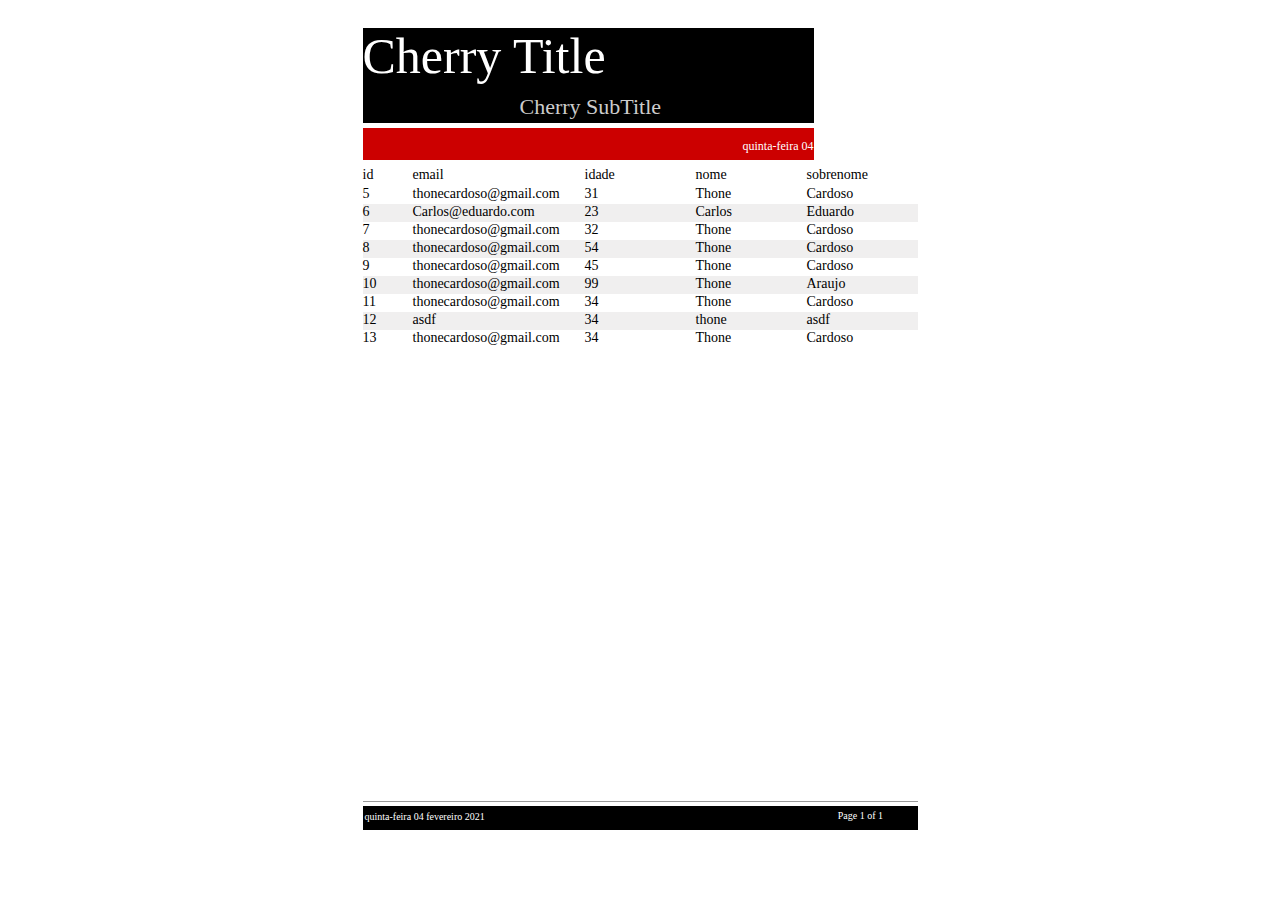
<file: C:\Users\basan\Desktop\Report\employees.html>
<!DOCTYPE html PUBLIC "-//W3C//DTD XHTML 1.0 Transitional//EN" "http://www.w3.org/TR/xhtml1/DTD/xhtml1-transitional.dtd">
<html>
<head>
  <title></title>
  <meta http-equiv="Content-Type" content="text/html; charset=UTF-8"/>
  <style type="text/css">
    a {text-decoration: none}
  </style>
</head>
<body text="#000000" link="#000000" alink="#000000" vlink="#000000">
<table width="100%" cellpadding="0" cellspacing="0" border="0">
<tr><td width="50%">&nbsp;</td><td align="center">

<a name="JR_PAGE_ANCHOR_0_1"></a>
<table class="jrPage" cellpadding="0" cellspacing="0" border="0" style="empty-cells: show; width: 595px; border-collapse: collapse; background-color: white;">
<tr valign="top" style="height:0">
<td style="width:20px"></td>
<td style="width:2px"></td>
<td style="width:48px"></td>
<td style="width:107px"></td>
<td style="width:42px"></td>
<td style="width:23px"></td>
<td style="width:85px"></td>
<td style="width:26px"></td>
<td style="width:37px"></td>
<td style="width:36px"></td>
<td style="width:27px"></td>
<td style="width:11px"></td>
<td style="width:7px"></td>
<td style="width:5px"></td>
<td style="width:57px"></td>
<td style="width:40px"></td>
<td style="width:2px"></td>
<td style="width:20px"></td>
</tr>
<tr valign="top" style="height:20px">
<td colspan="18">
</td>
</tr>
<tr valign="top" style="height:66px">
<td>
</td>
<td colspan="8" style="background-color: #000000; text-indent: 0px; text-align: left;">
<span style="font-family: Times New Roman; color: #FFFFFF; font-size: 50px; line-height: 1.1499023;">Cherry Title</span></td>
<td style="background-color: #000000; ">
</td>
<td style="background-color: #000000; ">
</td>
<td style="background-color: #000000; ">
</td>
<td style="background-color: #000000; ">
</td>
<td>
</td>
<td colspan="3" rowspan="5">
</td>
<td>
</td>
</tr>
<tr valign="top" style="height:29px">
<td>
</td>
<td style="background-color: #000000; ">
</td>
<td style="background-color: #000000; ">
</td>
<td style="background-color: #000000; ">
</td>
<td colspan="6" style="background-color: #000000; text-indent: 0px; text-align: left;">
<span style="font-family: Times New Roman; color: #CCCCCC; font-size: 22px; line-height: 1.1499023;">Cherry SubTitle</span></td>
<td style="background-color: #000000; ">
</td>
<td style="background-color: #000000; ">
</td>
<td style="background-color: #000000; ">
</td>
<td>
</td>
<td>
</td>
</tr>
<tr valign="top" style="height:5px">
<td colspan="14">
</td>
<td>
</td>
</tr>
<tr valign="top" style="height:12px">
<td>
</td>
<td style="background-color: #CC0000; ">
</td>
<td style="background-color: #CC0000; ">
</td>
<td style="background-color: #CC0000; ">
</td>
<td style="background-color: #CC0000; ">
</td>
<td style="background-color: #CC0000; ">
</td>
<td style="background-color: #CC0000; ">
</td>
<td style="background-color: #CC0000; ">
</td>
<td style="background-color: #CC0000; ">
</td>
<td style="background-color: #CC0000; ">
</td>
<td style="background-color: #CC0000; ">
</td>
<td style="background-color: #CC0000; ">
</td>
<td style="background-color: #CC0000; ">
</td>
<td>
</td>
<td>
</td>
</tr>
<tr valign="top" style="height:20px">
<td>
</td>
<td style="background-color: #CC0000; ">
</td>
<td style="background-color: #CC0000; ">
</td>
<td style="background-color: #CC0000; ">
</td>
<td style="background-color: #CC0000; ">
</td>
<td style="background-color: #CC0000; ">
</td>
<td style="background-color: #CC0000; ">
</td>
<td colspan="6" style="background-color: #CC0000; text-indent: 0px; text-align: right;">
<span style="font-family: SansSerif; color: #FFFFFF; font-size: 12px; line-height: 1.1640625;">quinta-feira 04 </span></td>
<td>
</td>
<td>
</td>
</tr>
<tr valign="top" style="height:7px">
<td colspan="18">
</td>
</tr>
<tr valign="top" style="height:18px">
<td>
</td>
<td colspan="2" style="text-indent: 0px; text-align: left;">
<span style="font-family: Times New Roman; color: #000000; font-size: 14px; line-height: 1.1499023;">id</span></td>
<td colspan="3" style="text-indent: 0px; text-align: left;">
<span style="font-family: Times New Roman; color: #000000; font-size: 14px; line-height: 1.1499023;">email</span></td>
<td colspan="2" style="text-indent: 0px; text-align: left;">
<span style="font-family: Times New Roman; color: #000000; font-size: 14px; line-height: 1.1499023;">idade</span></td>
<td colspan="4" style="text-indent: 0px; text-align: left;">
<span style="font-family: Times New Roman; color: #000000; font-size: 14px; line-height: 1.1499023;">nome</span></td>
<td colspan="5" style="text-indent: 0px; text-align: left;">
<span style="font-family: Times New Roman; color: #000000; font-size: 14px; line-height: 1.1499023;">sobrenome</span></td>
<td>
</td>
</tr>
<tr valign="top" style="height:1px">
<td colspan="18">
</td>
</tr>
<tr valign="top" style="height:18px">
<td>
</td>
<td colspan="2" style="text-indent: 0px; text-align: left;">
<span style="font-family: Times New Roman; color: #000000; font-size: 14px; line-height: 1.1499023;">5</span></td>
<td colspan="3" style="text-indent: 0px; text-align: left;">
<span style="font-family: Times New Roman; color: #000000; font-size: 14px; line-height: 1.1499023;">thonecardoso@gmail.com</span></td>
<td colspan="2" style="text-indent: 0px; text-align: left;">
<span style="font-family: Times New Roman; color: #000000; font-size: 14px; line-height: 1.1499023;">31</span></td>
<td colspan="4" style="text-indent: 0px; text-align: left;">
<span style="font-family: Times New Roman; color: #000000; font-size: 14px; line-height: 1.1499023;">Thone</span></td>
<td colspan="5" style="text-indent: 0px; text-align: left;">
<span style="font-family: Times New Roman; color: #000000; font-size: 14px; line-height: 1.1499023;">Cardoso</span></td>
<td>
</td>
</tr>
<tr valign="top" style="height:18px">
<td>
</td>
<td colspan="2" style="background-color: #F0EFEF; text-indent: 0px; text-align: left;">
<span style="font-family: Times New Roman; color: #000000; font-size: 14px; line-height: 1.1499023;">6</span></td>
<td colspan="3" style="background-color: #F0EFEF; text-indent: 0px; text-align: left;">
<span style="font-family: Times New Roman; color: #000000; font-size: 14px; line-height: 1.1499023;">Carlos@eduardo.com</span></td>
<td colspan="2" style="background-color: #F0EFEF; text-indent: 0px; text-align: left;">
<span style="font-family: Times New Roman; color: #000000; font-size: 14px; line-height: 1.1499023;">23</span></td>
<td colspan="4" style="background-color: #F0EFEF; text-indent: 0px; text-align: left;">
<span style="font-family: Times New Roman; color: #000000; font-size: 14px; line-height: 1.1499023;">Carlos</span></td>
<td colspan="5" style="background-color: #F0EFEF; text-indent: 0px; text-align: left;">
<span style="font-family: Times New Roman; color: #000000; font-size: 14px; line-height: 1.1499023;">Eduardo</span></td>
<td>
</td>
</tr>
<tr valign="top" style="height:18px">
<td>
</td>
<td colspan="2" style="text-indent: 0px; text-align: left;">
<span style="font-family: Times New Roman; color: #000000; font-size: 14px; line-height: 1.1499023;">7</span></td>
<td colspan="3" style="text-indent: 0px; text-align: left;">
<span style="font-family: Times New Roman; color: #000000; font-size: 14px; line-height: 1.1499023;">thonecardoso@gmail.com</span></td>
<td colspan="2" style="text-indent: 0px; text-align: left;">
<span style="font-family: Times New Roman; color: #000000; font-size: 14px; line-height: 1.1499023;">32</span></td>
<td colspan="4" style="text-indent: 0px; text-align: left;">
<span style="font-family: Times New Roman; color: #000000; font-size: 14px; line-height: 1.1499023;">Thone</span></td>
<td colspan="5" style="text-indent: 0px; text-align: left;">
<span style="font-family: Times New Roman; color: #000000; font-size: 14px; line-height: 1.1499023;">Cardoso</span></td>
<td>
</td>
</tr>
<tr valign="top" style="height:18px">
<td>
</td>
<td colspan="2" style="background-color: #F0EFEF; text-indent: 0px; text-align: left;">
<span style="font-family: Times New Roman; color: #000000; font-size: 14px; line-height: 1.1499023;">8</span></td>
<td colspan="3" style="background-color: #F0EFEF; text-indent: 0px; text-align: left;">
<span style="font-family: Times New Roman; color: #000000; font-size: 14px; line-height: 1.1499023;">thonecardoso@gmail.com</span></td>
<td colspan="2" style="background-color: #F0EFEF; text-indent: 0px; text-align: left;">
<span style="font-family: Times New Roman; color: #000000; font-size: 14px; line-height: 1.1499023;">54</span></td>
<td colspan="4" style="background-color: #F0EFEF; text-indent: 0px; text-align: left;">
<span style="font-family: Times New Roman; color: #000000; font-size: 14px; line-height: 1.1499023;">Thone</span></td>
<td colspan="5" style="background-color: #F0EFEF; text-indent: 0px; text-align: left;">
<span style="font-family: Times New Roman; color: #000000; font-size: 14px; line-height: 1.1499023;">Cardoso</span></td>
<td>
</td>
</tr>
<tr valign="top" style="height:18px">
<td>
</td>
<td colspan="2" style="text-indent: 0px; text-align: left;">
<span style="font-family: Times New Roman; color: #000000; font-size: 14px; line-height: 1.1499023;">9</span></td>
<td colspan="3" style="text-indent: 0px; text-align: left;">
<span style="font-family: Times New Roman; color: #000000; font-size: 14px; line-height: 1.1499023;">thonecardoso@gmail.com</span></td>
<td colspan="2" style="text-indent: 0px; text-align: left;">
<span style="font-family: Times New Roman; color: #000000; font-size: 14px; line-height: 1.1499023;">45</span></td>
<td colspan="4" style="text-indent: 0px; text-align: left;">
<span style="font-family: Times New Roman; color: #000000; font-size: 14px; line-height: 1.1499023;">Thone</span></td>
<td colspan="5" style="text-indent: 0px; text-align: left;">
<span style="font-family: Times New Roman; color: #000000; font-size: 14px; line-height: 1.1499023;">Cardoso</span></td>
<td>
</td>
</tr>
<tr valign="top" style="height:18px">
<td>
</td>
<td colspan="2" style="background-color: #F0EFEF; text-indent: 0px; text-align: left;">
<span style="font-family: Times New Roman; color: #000000; font-size: 14px; line-height: 1.1499023;">10</span></td>
<td colspan="3" style="background-color: #F0EFEF; text-indent: 0px; text-align: left;">
<span style="font-family: Times New Roman; color: #000000; font-size: 14px; line-height: 1.1499023;">thonecardoso@gmail.com</span></td>
<td colspan="2" style="background-color: #F0EFEF; text-indent: 0px; text-align: left;">
<span style="font-family: Times New Roman; color: #000000; font-size: 14px; line-height: 1.1499023;">99</span></td>
<td colspan="4" style="background-color: #F0EFEF; text-indent: 0px; text-align: left;">
<span style="font-family: Times New Roman; color: #000000; font-size: 14px; line-height: 1.1499023;">Thone</span></td>
<td colspan="5" style="background-color: #F0EFEF; text-indent: 0px; text-align: left;">
<span style="font-family: Times New Roman; color: #000000; font-size: 14px; line-height: 1.1499023;">Araujo</span></td>
<td>
</td>
</tr>
<tr valign="top" style="height:18px">
<td>
</td>
<td colspan="2" style="text-indent: 0px; text-align: left;">
<span style="font-family: Times New Roman; color: #000000; font-size: 14px; line-height: 1.1499023;">11</span></td>
<td colspan="3" style="text-indent: 0px; text-align: left;">
<span style="font-family: Times New Roman; color: #000000; font-size: 14px; line-height: 1.1499023;">thonecardoso@gmail.com</span></td>
<td colspan="2" style="text-indent: 0px; text-align: left;">
<span style="font-family: Times New Roman; color: #000000; font-size: 14px; line-height: 1.1499023;">34</span></td>
<td colspan="4" style="text-indent: 0px; text-align: left;">
<span style="font-family: Times New Roman; color: #000000; font-size: 14px; line-height: 1.1499023;">Thone</span></td>
<td colspan="5" style="text-indent: 0px; text-align: left;">
<span style="font-family: Times New Roman; color: #000000; font-size: 14px; line-height: 1.1499023;">Cardoso</span></td>
<td>
</td>
</tr>
<tr valign="top" style="height:18px">
<td>
</td>
<td colspan="2" style="background-color: #F0EFEF; text-indent: 0px; text-align: left;">
<span style="font-family: Times New Roman; color: #000000; font-size: 14px; line-height: 1.1499023;">12</span></td>
<td colspan="3" style="background-color: #F0EFEF; text-indent: 0px; text-align: left;">
<span style="font-family: Times New Roman; color: #000000; font-size: 14px; line-height: 1.1499023;">asdf</span></td>
<td colspan="2" style="background-color: #F0EFEF; text-indent: 0px; text-align: left;">
<span style="font-family: Times New Roman; color: #000000; font-size: 14px; line-height: 1.1499023;">34</span></td>
<td colspan="4" style="background-color: #F0EFEF; text-indent: 0px; text-align: left;">
<span style="font-family: Times New Roman; color: #000000; font-size: 14px; line-height: 1.1499023;">thone</span></td>
<td colspan="5" style="background-color: #F0EFEF; text-indent: 0px; text-align: left;">
<span style="font-family: Times New Roman; color: #000000; font-size: 14px; line-height: 1.1499023;">asdf</span></td>
<td>
</td>
</tr>
<tr valign="top" style="height:18px">
<td>
</td>
<td colspan="2" style="text-indent: 0px; text-align: left;">
<span style="font-family: Times New Roman; color: #000000; font-size: 14px; line-height: 1.1499023;">13</span></td>
<td colspan="3" style="text-indent: 0px; text-align: left;">
<span style="font-family: Times New Roman; color: #000000; font-size: 14px; line-height: 1.1499023;">thonecardoso@gmail.com</span></td>
<td colspan="2" style="text-indent: 0px; text-align: left;">
<span style="font-family: Times New Roman; color: #000000; font-size: 14px; line-height: 1.1499023;">34</span></td>
<td colspan="4" style="text-indent: 0px; text-align: left;">
<span style="font-family: Times New Roman; color: #000000; font-size: 14px; line-height: 1.1499023;">Thone</span></td>
<td colspan="5" style="text-indent: 0px; text-align: left;">
<span style="font-family: Times New Roman; color: #000000; font-size: 14px; line-height: 1.1499023;">Cardoso</span></td>
<td>
</td>
</tr>
<tr valign="top" style="height:453px">
<td colspan="18">
</td>
</tr>
<tr valign="top" style="height:1px">
<td>
</td>
<td colspan="16" style="border-top: 1px solid #999999; ">
</td>
<td>
</td>
</tr>
<tr valign="top" style="height:4px">
<td colspan="18">
</td>
</tr>
<tr valign="top" style="height:1px">
<td>
</td>
<td style="background-color: #000000; ">
</td>
<td style="background-color: #000000; ">
</td>
<td style="background-color: #000000; ">
</td>
<td style="background-color: #000000; ">
</td>
<td style="background-color: #000000; ">
</td>
<td style="background-color: #000000; ">
</td>
<td style="background-color: #000000; ">
</td>
<td style="background-color: #000000; ">
</td>
<td style="background-color: #000000; ">
</td>
<td style="background-color: #000000; ">
</td>
<td colspan="4" rowspan="2" style="background-color: #000000; text-indent: 0px;  vertical-align: middle;text-align: right;">
<span style="font-family: Times New Roman; color: #FFFFFF; font-size: 10px; line-height: 1.1499023;">Page 1 of</span></td>
<td rowspan="2" style="background-color: #000000; text-indent: 0px;  vertical-align: middle;text-align: left;">
<span style="font-family: Times New Roman; color: #FFFFFF; font-size: 10px; line-height: 1.1499023;">&nbsp;1</span></td>
<td style="background-color: #000000; ">
</td>
<td>
</td>
</tr>
<tr valign="top" style="height:19px">
<td>
</td>
<td style="background-color: #000000; ">
</td>
<td colspan="3" rowspan="2" style="background-color: #000000; text-indent: 0px;  vertical-align: middle;text-align: left;">
<span style="font-family: Times New Roman; color: #FFFFFF; font-size: 10px; line-height: 1.1499023;">quinta-feira 04 fevereiro 2021</span></td>
<td style="background-color: #000000; ">
</td>
<td style="background-color: #000000; ">
</td>
<td style="background-color: #000000; ">
</td>
<td style="background-color: #000000; ">
</td>
<td style="background-color: #000000; ">
</td>
<td style="background-color: #000000; ">
</td>
<td style="background-color: #000000; ">
</td>
<td>
</td>
</tr>
<tr valign="top" style="height:1px">
<td>
</td>
<td style="background-color: #000000; ">
</td>
<td style="background-color: #000000; ">
</td>
<td style="background-color: #000000; ">
</td>
<td style="background-color: #000000; ">
</td>
<td style="background-color: #000000; ">
</td>
<td style="background-color: #000000; ">
</td>
<td style="background-color: #000000; ">
</td>
<td style="background-color: #000000; ">
</td>
<td style="background-color: #000000; ">
</td>
<td style="background-color: #000000; ">
</td>
<td style="background-color: #000000; ">
</td>
<td style="background-color: #000000; ">
</td>
<td style="background-color: #000000; ">
</td>
<td>
</td>
</tr>
<tr valign="top" style="height:3px">
<td>
</td>
<td style="background-color: #000000; ">
</td>
<td style="background-color: #000000; ">
</td>
<td style="background-color: #000000; ">
</td>
<td style="background-color: #000000; ">
</td>
<td style="background-color: #000000; ">
</td>
<td style="background-color: #000000; ">
</td>
<td style="background-color: #000000; ">
</td>
<td style="background-color: #000000; ">
</td>
<td style="background-color: #000000; ">
</td>
<td style="background-color: #000000; ">
</td>
<td style="background-color: #000000; ">
</td>
<td style="background-color: #000000; ">
</td>
<td style="background-color: #000000; ">
</td>
<td style="background-color: #000000; ">
</td>
<td style="background-color: #000000; ">
</td>
<td style="background-color: #000000; ">
</td>
<td>
</td>
</tr>
<tr valign="top" style="height:20px">
<td colspan="18">
</td>
</tr>
</table>

</td><td width="50%">&nbsp;</td></tr>
</table>
</body>
</html>
</file>
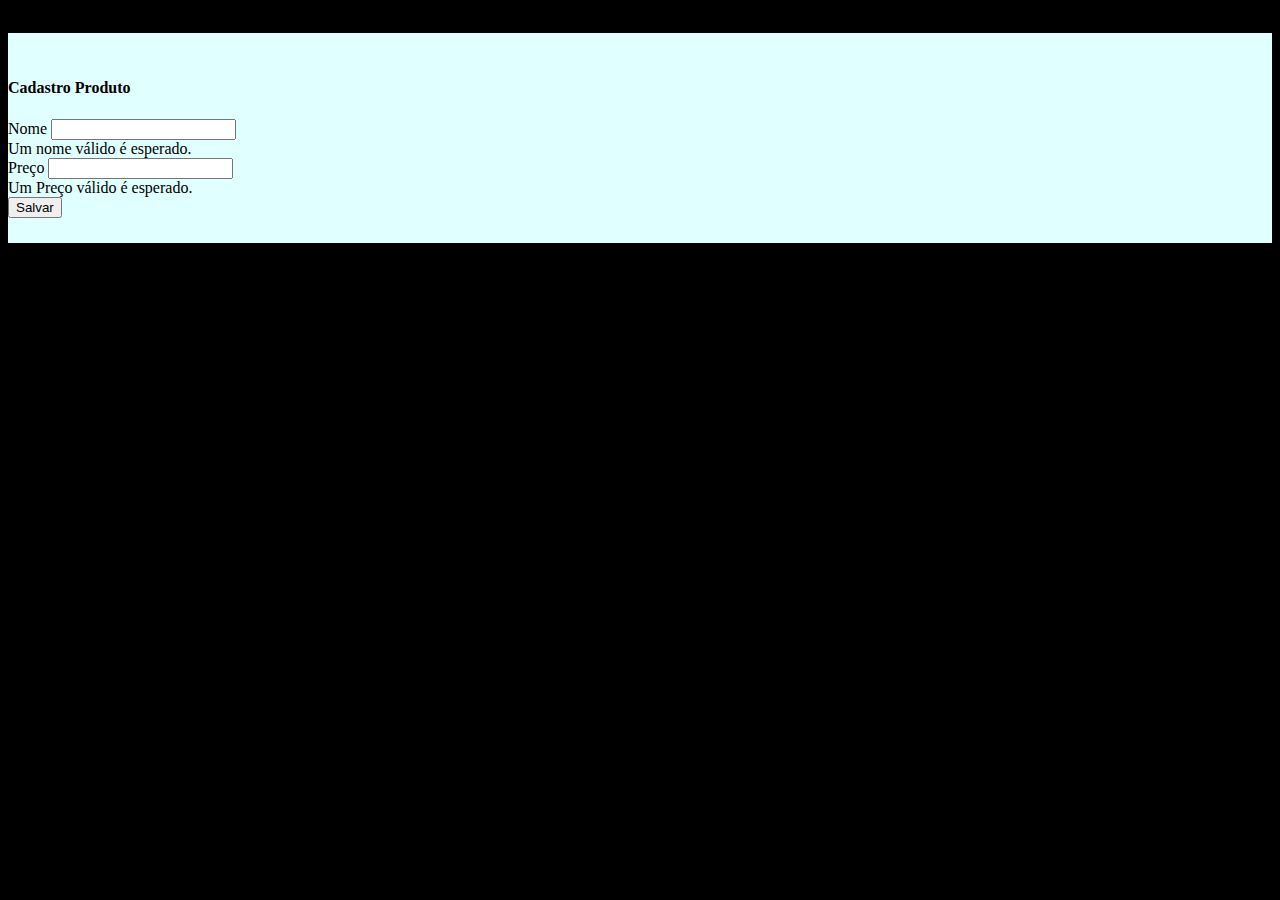
<file: src/main/resources/templates/cadastro/cadastrarproduto.html>
<!DOCTYPE html>
<html lang="pt-br" xmlns="http://www.w3.org/1999/xhtml" xmlns:th="http://www.thymeleaf.org">
<head>
    <meta charset="UTF-8">
    <meta name="viewport" content="width=device-width, initial-scale=1.0">

    <link href="https://cdn.jsdelivr.net/npm/bootstrap@5.0.0-beta1/dist/css/bootstrap.min.css" rel="stylesheet" integrity="sha384-giJF6kkoqNQ00vy+HMDP7azOuL0xtbfIcaT9wjKHr8RbDVddVHyTfAAsrekwKmP1" crossorigin="anonymous">
    <title>Cadastrar Produto</title>
</head>

<body style="background-color: black; padding-top: 25px; padding-bottom: 25px;">
    <div class="container" style="background-color: lightcyan; padding-bottom: 25px; padding-top: 25px;">
        <div class="col-md-8 order-md-1  ">
            <form class="needs-validation was-validated" novalidate="" action="salvarproduto" METHOD="post" th:object="${produtoobj}">
                <h4 class="mb-3">Cadastro Produto</h4>
                <div class="row">
                    <div class="col-md-6 mb-3">
                        <input name="id" type="hidden" th:field="*{id}" readonly="readonly">
                        <label for="firstName">Nome</label>
                        <input name="nome" type="text" class="form-control" id="firstName" placeholder="" value="" required="" th:field="*{nome}">
                        <div class="invalid-feedback">
                            Um nome válido é esperado.
                        </div>
                    </div>
                    <div class="col-md-6 mb-3">
                        <label for="lastName">Preço</label>
                        <input name="sobrenome" type="text" class="form-control" id="lastName" placeholder="" value="" required="" th:field="*{preco}">
                        <div class="invalid-feedback">
                            Um Preço válido é esperado.
                        </div>
                    </div>
                    <button class="btn btn-primary btn-lg btn-block" type="submit">Salvar</button>
                </div>
            </form>
        </div>
    </div>

</body>
</html>
</file>
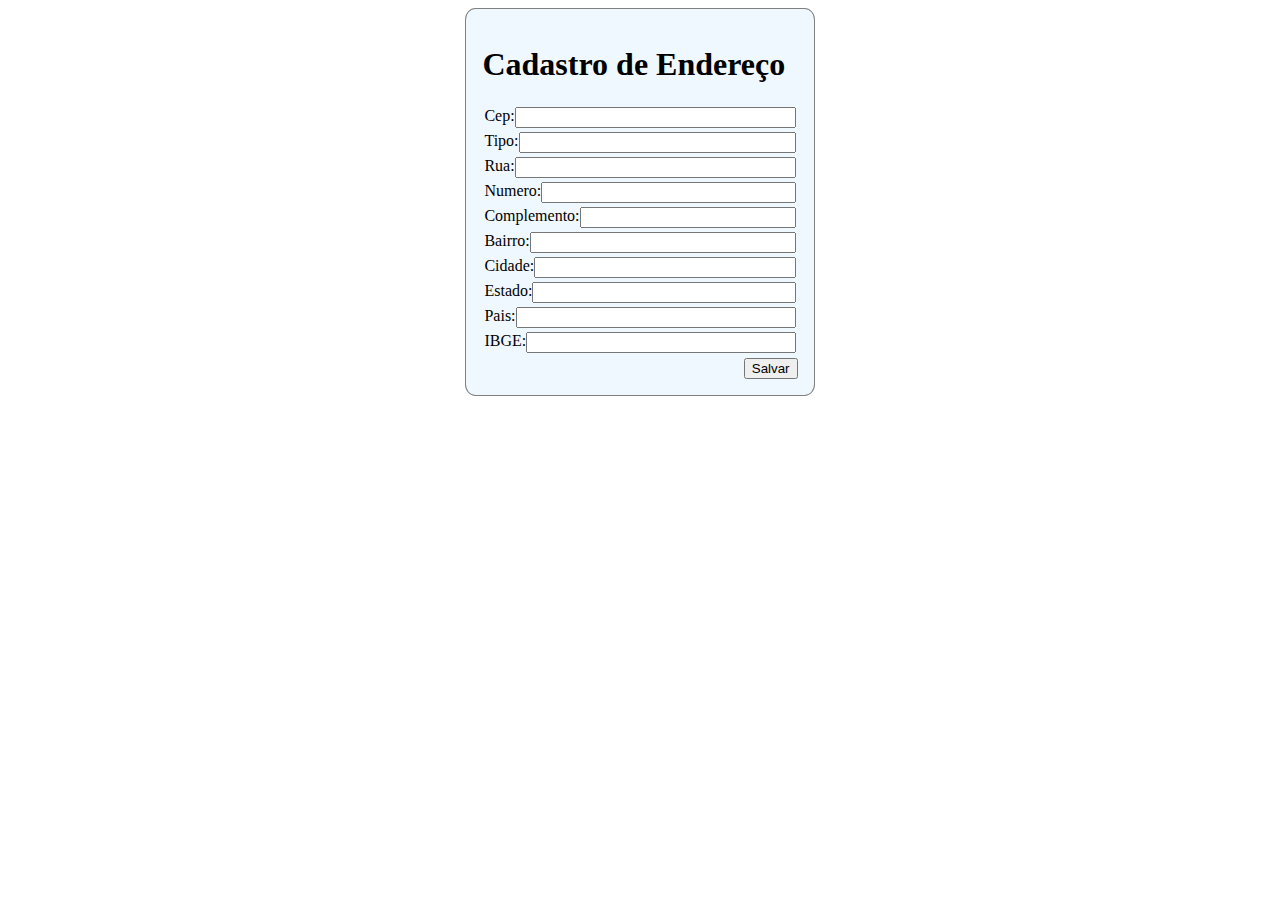
<file: src/main/resources/templates/cadastro/cadastroendereco.html>
<!DOCTYPE html>
<html lang="en" xmlns="http://www.w3.org/1999/xhtml" xmlns:th="http://www.thymeleaf.org">
<head>
    <meta charset="UTF-8">
    <meta name="viewport" content="width=device-width, initial-scale=1">
    <title>Title</title>
    <!-- Adicionando JQuery -->
    <script src="https://code.jquery.com/jquery-3.4.1.min.js"
            integrity="sha256-CSXorXvZcTkaix6Yvo6HppcZGetbYMGWSFlBw8HfCJo="
            crossorigin="anonymous"></script>
    <link href="/resources/vendors/javascripts/cep.js">

    <link href="https://cdn.jsdelivr.net/npm/bootstrap@5.0.0-beta1/dist/css/bootstrap.min.css" rel="stylesheet"
          integrity="sha384-giJF6kkoqNQ00vy+HMDP7azOuL0xtbfIcaT9wjKHr8RbDVddVHyTfAAsrekwKmP1" crossorigin="anonymous">


</head>
<body>
<!-- Adicionando Javascript -->
<script type="text/javascript">

    $(document).ready(function () {

        $('#dataNascimento').datepicker({
            showOthermonths: true,
            format: 'yyyy-mm-dd'
        });


        function limpa_formulário_cep() {
            // Limpa valores do formulário de cep.
            $("#rua").val("");
            $("#bairro").val("");
            $("#cidade").val("");
            $("#uf").val("");
            $("#ibge").val("");
        }

        //Quando o campo cep perde o foco.
        $("#cep").blur(function () {

            //Nova variável "cep" somente com dígitos.
            var cep = $(this).val().replace(/\D/g, '');

            //Verifica se campo cep possui valor informado.
            if (cep != "") {

                //Expressão regular para validar o CEP.
                var validacep = /^[0-9]{8}$/;

                //Valida o formato do CEP.
                if (validacep.test(cep)) {

                    //Preenche os campos com "..." enquanto consulta webservice.
                    $("#rua").val("...");
                    $("#bairro").val("...");
                    $("#cidade").val("...");
                    $("#uf").val("...");
                    $("#ibge").val("...");

                    //Consulta o webservice viacep.com.br/
                    $.getJSON("https://viacep.com.br/ws/" + cep + "/json/?callback=?", function (dados) {

                        if (!("erro" in dados)) {
                            //Atualiza os campos com os valores da consulta.
                            $("#rua").val(dados.logradouro);
                            $("#bairro").val(dados.bairro);
                            $("#cidade").val(dados.localidade);
                            $("#uf").val(dados.uf);
                            $("#ibge").val(dados.ibge);
                        } //end if.
                        else {
                            //CEP pesquisado não foi encontrado.
                            limpa_formulário_cep();
                            alert("CEP não encontrado.");
                        }
                    });
                } //end if.
                else {
                    //cep é inválido.
                    limpa_formulário_cep();
                    alert("Formato de CEP inválido.");
                }
            } //end if.
            else {
                //cep sem valor, limpa formulário.
                limpa_formulário_cep();
            }
        });
    });

</script>

<Style>
    .meuForm {
        display: flex;
        flex-direction: column;
        background-color: aliceblue;
        border-radius: 3%;
        border: 1px solid gray;
        padding: 1rem;

        justify-content: space-between;
    }
    .item{
        display: flex;
        margin: 2px;

        flex-wrap: wrap;

    }

    .item input{
        flex: 1;
        min-width: 13rem;
    }
    button {
        margin-top: 3px;
        max-width: 8rem;
        align-self: flex-end;
    }
    #cadastroEndereco {
        display: flex;
        justify-content: center;
    }
</Style>

<div id="cadastroEndereco">

    <form method="post" th:action="@{/addEnderecoPessoa/{pessoaid}(pessoaid=${Objendereco.pessoa.id})}"
          th:object="${Objendereco}" class="meuForm">
        <h1>Cadastro de Endereço</h1>

        <input name="id" th:text="*{id}" type="hidden">
        <div class="item">
            <label for="cep">Cep:</label>
            <input class="form-control form-control-sm" name="cep" type="text" id="cep" value="" maxlength="9" th:field="*{cep}"/>
        </div>
        <div class="item">
            <label for="tipo">Tipo:</label>
            <input class="form-control form-control-sm" name="tipo" type="text" id="tipo" th:field="*{tipo}"/>
        </div>
        <div class="item">
            <label for="rua">Rua:</label>
            <input name="rua" class="form-control form-control-sm" type="text" id="rua" th:field="*{rua}"/>
        </div>
        <div class="item">
            <label for="numero">Numero:</label>
            <input class="form-control form-control-sm" name="numero" type="text" id="numero" th:field="*{numero}"/>
        </div>
        <div class="item">
            <label for="complemento">Complemento:</label>
            <input class="form-control form-control-sm" name="complemento" type="text" id="complemento" th:field="*{complemento}"/>
        </div>
        <div class="item">
            <label for="bairro">Bairro:</label>
            <input class="form-control form-control-sm" name="bairro" type="text" id="bairro" th:field="*{bairro}"/>
        </div>
        <div class="item">
            <label for="cidade">Cidade:</label>
            <input class="form-control form-control-sm" name="cidade" type="text" id="cidade" th:field="*{cidade}"/>
        </div>
        <div class="item">
            <label for="uf">Estado:</label>
            <input class="form-control form-control-sm" name="uf" type="text" id="uf" th:field="*{uf}"/>
        </div>
        <div class="item">
            <label for="pais">Pais:</label>
            <input class="form-control form-control-sm" name="pais" type="text" id="pais" th:field="*{pais}"/>
        </div>
        <div class="item">
            <label for="ibge">IBGE:</label>
            <input class="form-control form-control-sm" name="ibge" type="text" id="ibge" th:field="*{ibge}"/>
        </div>
        <button type="submit" value="Salvar" class="btn btn-success">Salvar</button>
    </form>
</div>

</body>


</html>
</file>
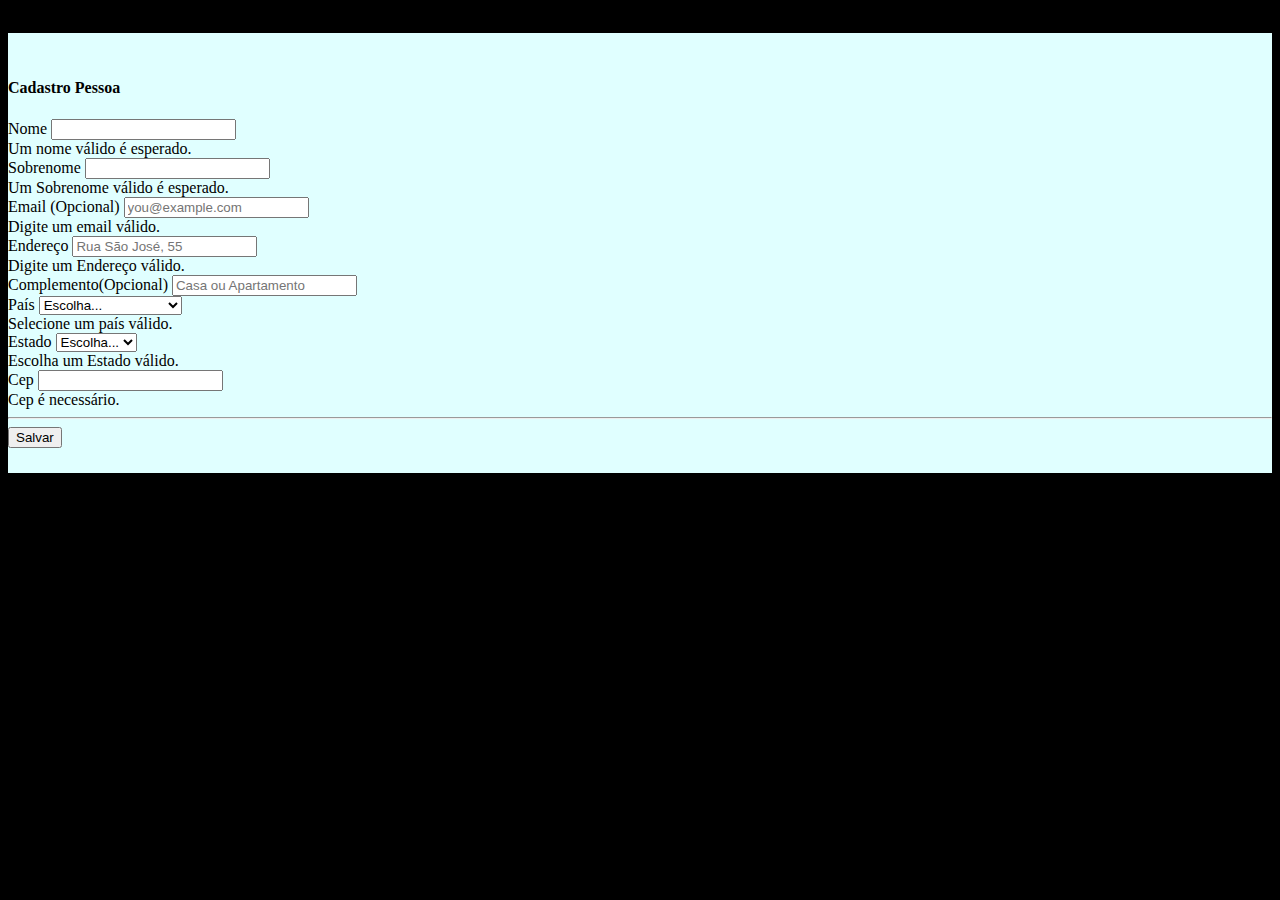
<file: src/main/resources/templates/cadastro/cadastropessoa1.html>
<!DOCTYPE html>
<html lang="pt-br" xmlns="http://www.w3.org/1999/xhtml" xmlns:th="http://www.thymeleaf.org">
  <head>
      <meta charset="UTF-8">
      <meta name="viewport" content="width=device-width, initial-scale=1.0">

      <link href="https://cdn.jsdelivr.net/npm/bootstrap@5.0.0-beta1/dist/css/bootstrap.min.css" rel="stylesheet" integrity="sha384-giJF6kkoqNQ00vy+HMDP7azOuL0xtbfIcaT9wjKHr8RbDVddVHyTfAAsrekwKmP1" crossorigin="anonymous">
      <title>Cadastro de Pessoa</title>
  </head>
  <body style="background-color: black; padding-top: 25px; padding-bottom: 25px;">

    <dialog id="cadastroPais">
      <form method="get" th:action="@{/addPais}" th:object="${paisadd}">
        <div class="row">
          <div>
            <label for="nome">Pais</label>
            <input id="nome" name="nome" class="" >
          </div>
        </div>
        <button id="cancel" type="reset" onclick="fecharCadastroPais()">Cancel</button>
        <input type="submit" value="Adicionar">
      </form>
    </dialog>

    <script>

      var d1 = document.getElementById('cadastroPais');
      function abrirCadastroPais(){
        d1.setAttribute("open","");
      }

      function fecharCadastroPais(){
        d1.removeAttribute("open");
      }

      function checkAlert(evt) {
        if (evt.target.value === "cadastrar") {
          abrirCadastroPais();
        }
      }

    </script>



    <div class="container" style="background-color: lightcyan; padding-bottom: 25px; padding-top: 25px;">
      <div class="col-md-8 order-md-1  ">

        <form class="needs-validation was-validated" novalidate="" action="salvarpessoa" METHOD="post" th:object="${pessoaobj}">
          <h4 class="mb-3">Cadastro Pessoa</h4>
            <div class="row">
              <div class="col-md-6 mb-3">
                <input name="id" type="hidden" th:field="*{id}" readonly="readonly">
                <label for="firstName">Nome</label>
                <input name="nome" type="text" class="form-control" id="firstName" placeholder="" value="" required="" th:field="*{nome}">
                <div class="invalid-feedback">
                  Um nome válido é esperado.
                </div>
              </div>
              <div class="col-md-6 mb-3">
                <label for="lastName">Sobrenome</label>
                <input name="sobrenome" type="text" class="form-control" id="lastName" placeholder="" value="" required="" th:field="*{sobrenome}">
                <div class="invalid-feedback">
                  Um Sobrenome válido é esperado.
                </div>
              </div>
            </div>
            <div class="mb-3">
              <label for="email">Email <span class="text-muted">(Opcional)</span></label>
              <input name="email" type="email" class="form-control" id="email" placeholder="you@example.com" th:field="*{email}">
              <div class="invalid-feedback">
                Digite um email válido.
              </div>
            </div>

            <div class="mb-3">
              <label for="address">Endereço</label>
              <input name="endereco" type="text" class="form-control" id="address" placeholder="Rua São José, 55" required="" th:field="*{endereco}">
              <div class="invalid-feedback">
                Digite um Endereço válido.
              </div>
            </div>

            <div class="mb-3">
              <label for="address2">Complemento<span class="text-muted">(Opcional)</span></label>
              <input name="complemento" type="text" class="form-control" id="address2" placeholder="Casa ou Apartamento" th:field="*{complemento}">
            </div>

            <div class="row">
              <div class="col-md-5 mb-3">
                <label for="country">País</label>
                <select name="pais" class="custom-select d-block w-100" id="country" required="" onchange="checkAlert(event)">
                  <option value="">Escolha...</option>
                  <option th:each = "pais : ${paises}" th:text = "${pais.nome}" th:value="${pais.nome}"  th:selected="${pessoaobj.pais eq pais.nome}"></option>
                  <option value="cadastrar">Cadastrar novo Pais</option>
                </select>



                <div class="invalid-feedback">
                  Selecione um país válido.
                </div>
              </div>
              <div class="col-md-4 mb-3">
                <label for="state">Estado</label>
                <select name="estado" class="custom-select d-block w-100" id="state" required="" >
                  <option value="">Escolha...</option>
                  <option th:each = "st : ${estados}" th:text = "${st.nome}" th:value="${st.nome}"  th:selected="${pessoaobj.estado eq st.nome}"></option>

                </select>
                <div class="invalid-feedback">
                  Escolha um Estado válido.
                </div>
              </div>
              <div class="col-md-3 mb-3">
                <label for="zip">Cep</label>
                <input name="cep" type="text" class="form-control" id="zip" placeholder="" required="" th:field="*{cep}">
                <div class="invalid-feedback">
                  Cep é necessário.
                </div>
              </div>
            </div>
            <hr class="mb-4">
            
            <button class="btn btn-primary btn-lg btn-block" type="submit">Salvar</button>
            
        </form>
      </div>
    </div>
  </body>
</html>
</file>
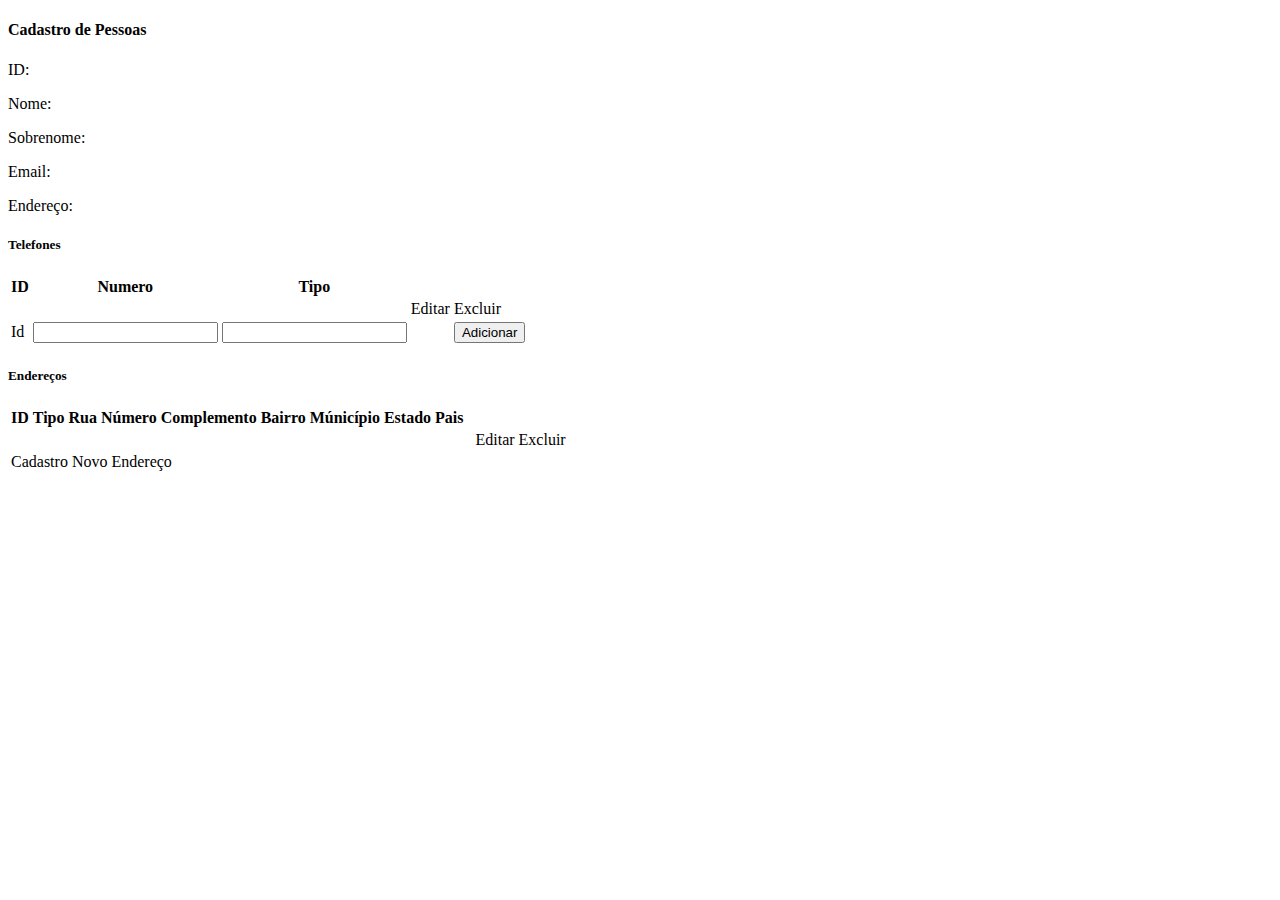
<file: src/main/resources/templates/cadastro/detalhesPessoa.html>
<!DOCTYPE html>
<html lang="pt-br" xmlns="http://www.w3.org/1999/xhtml" xmlns:th="http://www.thymeleaf.org">
<head>
    <meta charset="UTF-8">
    <meta name="viewport" content="width=device-width, initial-scale=1.0">

    <link href="https://cdn.jsdelivr.net/npm/bootstrap@5.0.0-beta1/dist/css/bootstrap.min.css" rel="stylesheet" integrity="sha384-giJF6kkoqNQ00vy+HMDP7azOuL0xtbfIcaT9wjKHr8RbDVddVHyTfAAsrekwKmP1" crossorigin="anonymous">

    <title>Cadastro de Pessoas</title>
</head>


<body >

<script>
    var dialogue = document.getElementById('cadastroEndereco');
    // function abrirCadastroEndereco(){
    //     dialogue.setAttribute("open","");
    // }

    function fecharCadastroEndereco(){
        dialogue.removeAttribute("open");
    }

    var btnCad = document.getElementById('btnCadastroEndereco');

    btnCad.addEventListener("click", function abrirCadastroEndereco(){
        dialogue.setAttribute("open","");
        console.log("erro");
    });


</script>
<h4>Cadastro de Pessoas</h4>



    <div th:each="p: ${pessoaobj}">
        <div class="row">
            <p>ID: <span th:text="${p.id}"></span></p>
            <p>Nome: <span th:text="${p.nome}"></span></p>
            <p>Sobrenome: <span th:text="${p.sobrenome}"></span></p>
            <p>Email: <span th:text="${p.email}"></span></p>
            <p>Endereço: <span th:text="${p.idade}"></span></p>

        </div>

    </div>

    <div class="card-body">
        <h5 class="header-title">Telefones</h5>

        <div class="">

            <table class="table table-striped table-hover">
                <thead>
                <tr>
                    <th>ID</th>
                    <th>Numero</th>
                    <th>Tipo</th>

                    <th></th>
                    <th></th>
                </tr>
                </thead>
                <tbody>
                <tr th:each="t: *{pessoaobj.telefones}">

                    <td th:text = "${t.id}"></td>
                    <td th:text = "${t.numero}"></td>
                    <td th:text = "${t.tipo}"></td>
                    <td><a th:href="@{/editarTelefone/{idtelefone}(idtelefone=${t.id})}" class="btn btn-primary">Editar</a></td>
                    <td><a th:href="@{/excluirTelefone/{idtelefone}(idtelefone=${t.id})}" class="btn btn-danger">Excluir</a></td>

                </tr>
                <tr>
                    <form th:action="@{/addFonePessoa/{pessoaid}(pessoaid=${pessoaobj.id})}" method="post" class="">
                        <td>Id</td>
                        <td><input id="numero" name="numero" class=""></td>
                        <td> <input id="tipo" name="tipo" class=""></td>
                        <td></td>
                        <td><input type="submit" value="Adicionar" class="btn btn-success"></td>


                    </form>

                </tr>
                </tbody>
            </table>
        </div>
    </div>





    <div class="card-body">
        <h5 class="header-title">Endereços</h5>

        <div class="table-responsive">

            <table class="table table-striped table-hover">
                <thead>
                <tr>
                    <th>ID</th>
                    <th>Tipo</th>
                    <th>Rua</th>
                    <th>Número</th>
                    <th>Complemento</th>
                    <th>Bairro</th>
                    <th>Múnicípio</th>
                    <th>Estado</th>
                    <th>Pais</th>

                    <th></th>
                    <th></th>
                </tr>
                </thead>
                <tbody>
                <tr th:each="end: *{pessoaobj.enderecos}">

                    <td th:text = "${end.id}"></td>
                    <td th:text = "${end.cep}"></td>
                    <td th:text = "${end.tipo}"></td>
                    <td th:text = "${end.rua}"></td>
                    <td th:text = "${end.numero}"></td>
                    <td th:text = "${end.complemento}"></td>
                    <td th:text = "${end.bairro}"></td>
                    <td th:text = "${end.cidade}"></td>
                    <td th:text = "${end.uf}"></td>
                    <td th:text = "${end.pais}"></td>
                    <td th:text = "${end.ibge}"></td>
                    <td><a th:href="@{/editarendereco/{idendereco}(idendereco=${end.id})}" class="btn btn-primary">Editar</a></td>
                    <td><a th:href="@{/excluirEndereco/{idendereco}(idendereco=${end.id})}" class="btn btn-danger">Excluir</a></td>

                </tr>


<!--                <tr>-->
<!--                    <form th:action="@{/addEnderecoPessoa/{pessoaid}(pessoaid=${pessoaobj.id})}" method="post" class="">-->
<!--                        <td>Id</td>-->
<!--                        <td> <input id="tipo" name="tipo" class=""></td>-->
<!--                        <td> <input id="rua" name="rua" class=""></td>-->
<!--                        <td> <input id="numero" name="numero" class=""></td>-->
<!--                        <td> <input id="complemento" name="complemento" class=""></td>-->
<!--                        <td> <input id="bairro" name="bairro" class=""></td>-->
<!--                        <td> <input id="municipio" name="municipio" class=""></td>-->
<!--                        <td> <input id="estado" name="estado" class=""></td>-->
<!--                        <td> <input id="pais" name="pais" class=""></td>-->


<!--                        <td><input type="submit" value="Salvar" class="btn btn-success"></td>-->


<!--                    </form>-->

<!--                </tr>-->
                </tbody>
                <tr>
                    <td colspan="11"><a class="btn btn-success" th:href="@{/novoendereco/{idpessoa}(idpessoa=${pessoaobj.getId()})}">Cadastro Novo Endereço</a></td>
                </tr>
            </table>
        </div>
    </div>

</body>





</html>
</file>
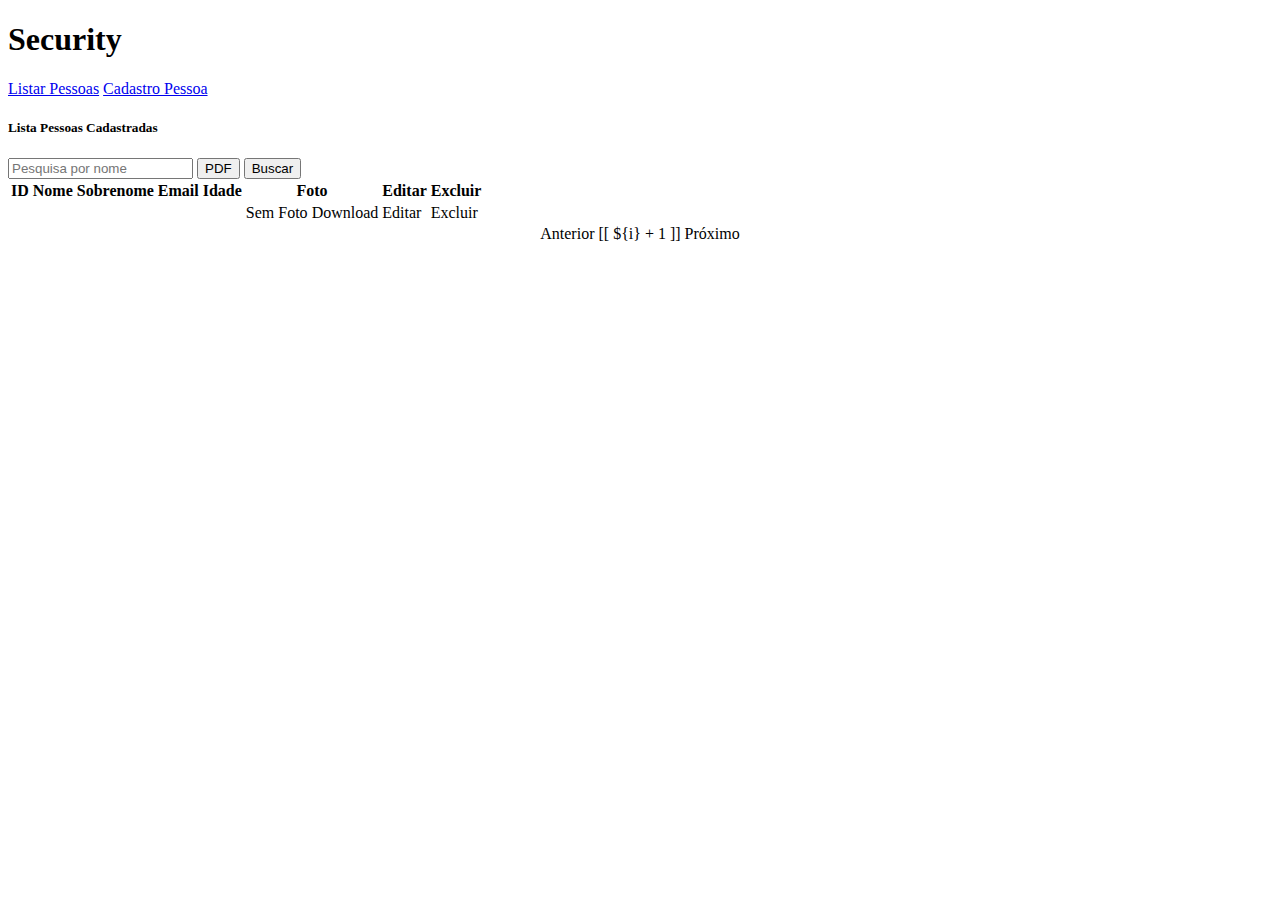
<file: src/main/resources/templates/cadastro/listarpessoa.html>
<!DOCTYPE html>
<html lang="pt-br" xmlns="http://www.w3.org/1999/xhtml" xmlns:th="http://www.thymeleaf.org"
      xmlns:sec="http://www.thymeleaf.org/extras/spring-security">
<head>
    <meta charset="UTF-8">
    <link href="https://cdn.jsdelivr.net/npm/bootstrap@5.0.0-beta1/dist/css/bootstrap.min.css" rel="stylesheet"
          integrity="sha384-giJF6kkoqNQ00vy+HMDP7azOuL0xtbfIcaT9wjKHr8RbDVddVHyTfAAsrekwKmP1" crossorigin="anonymous">
    <title>Title</title>
</head>
<body>

<h1 sec:authorize="hasRole('ROLE_ADMIN')">Security</h1>
<div class="container-fluid">
    <a href="/listapessoas">Listar Pessoas</a>
    <a href="/cadastropessoa">Cadastro Pessoa</a>

    <div class="row">
        <div class="col-lg-12 col-sm-12">
            <div class="card m-b-30">
                <div class="card-body">
                    <h5 class="header-title">Lista Pessoas Cadastradas</h5>
                    <p class="text-muted"></p>

                    <form class="d-flex" method="post" action="pesquisarpessoa" id="buscar">
                        <input class="form-control me-2" type="search" placeholder="Pesquisa por nome"
                               aria-label="Search" name="nomepesquisa"
                                th:value="${nomepesquisa}"
                        >
                        <button class="btn btn-outline-success" type="submit"
                                onclick="document.getElementById('buscar').method = 'get'">PDF
                        </button>
                        <button class="btn btn-outline-success" type="submit">Buscar</button>
                    </form>
                    <div class="">

                        <table class="table table-striped table-hover">
                            <thead>
                            <tr>
                                <th>ID</th>
                                <th>Nome</th>
                                <th>Sobrenome</th>
                                <th>Email</th>
                                <th>Idade</th>

                                <th>Foto</th>
                                <th>Editar</th>
                                <th>Excluir</th>
                            </tr>
                            </thead>
                            <tbody>
                            <tr th:each="pessoa : ${pessoas.content}">

                                <td th:text="${pessoa.id}"></td>
                                <td><a th:href="@{/detalhesPessoa/{idpessoa}(idpessoa=${pessoa.id})}"><span
                                        th:text="${pessoa.nome}"></span></a></td>
                                <td th:text="${pessoa.sobrenome}"></td>
                                <td th:text="${pessoa.email}"></td>
                                <td th:text="${pessoa.idade}"></td>

                                <td><a class="btn btn-light" th:if="${pessoa.foto == null}">Sem Foto</a>
                                    <a th:if="${pessoa.foto != null}"
                                       th:href="@{/downloadFoto/{idpessoa}(idpessoa=${pessoa.id})}"
                                       class="btn btn-info">Download</a></td>
                                <td><a th:href="@{/editarpessoa/{idpessoa}(idpessoa=${pessoa.id})}"
                                       class="btn btn-primary">Editar</a></td>
                                <td><a th:href="@{/excluirpessoa/{idpessoa}(idpessoa=${pessoa.id})}"
                                       class="btn btn-danger">Excluir</a></td>

                            </tr>
                            </tbody>
                        </table>

                        <div>
                            <center>
                                <span th:if="${pessoas.hasPrevious()}">
                                    <a th:href="@{/listapaginada(page=${pessoas.number-1}, size=${pessoas.size}, nomepesquisa=${nomepesquisa})}">Anterior</a>
                                </span>

                                <th:block th:each="i: ${#numbers.sequence(0, pessoas.totalPages - 1)}">
                                    <a th:href="@{/listapaginada(page=${i},size=${pessoas.size}, nomepesquisa=${nomepesquisa})}">[[ ${i} + 1 ]]</a>
                                </th:block>

                                <span th:if="${pessoas.hasNext()}">
                                     <a th:href="@{/listapaginada(page=${pessoas.number+1}, size=${pessoas.size}, nomepesquisa=${nomepesquisa})}">Próximo</a>
                                </span>
                            </center>
                        </div>

                    </div>
                </div>
            </div>
        </div>
    </div><!--end row-->

</div>

</body>
<script src="https://cdn.jsdelivr.net/npm/bootstrap@5.0.0-beta1/dist/js/bootstrap.bundle.min.js"
        integrity="sha384-ygbV9kiqUc6oa4msXn9868pTtWMgiQaeYH7/t7LECLbyPA2x65Kgf80OJFdroafW"
        crossorigin="anonymous"></script>

</html>
</file>
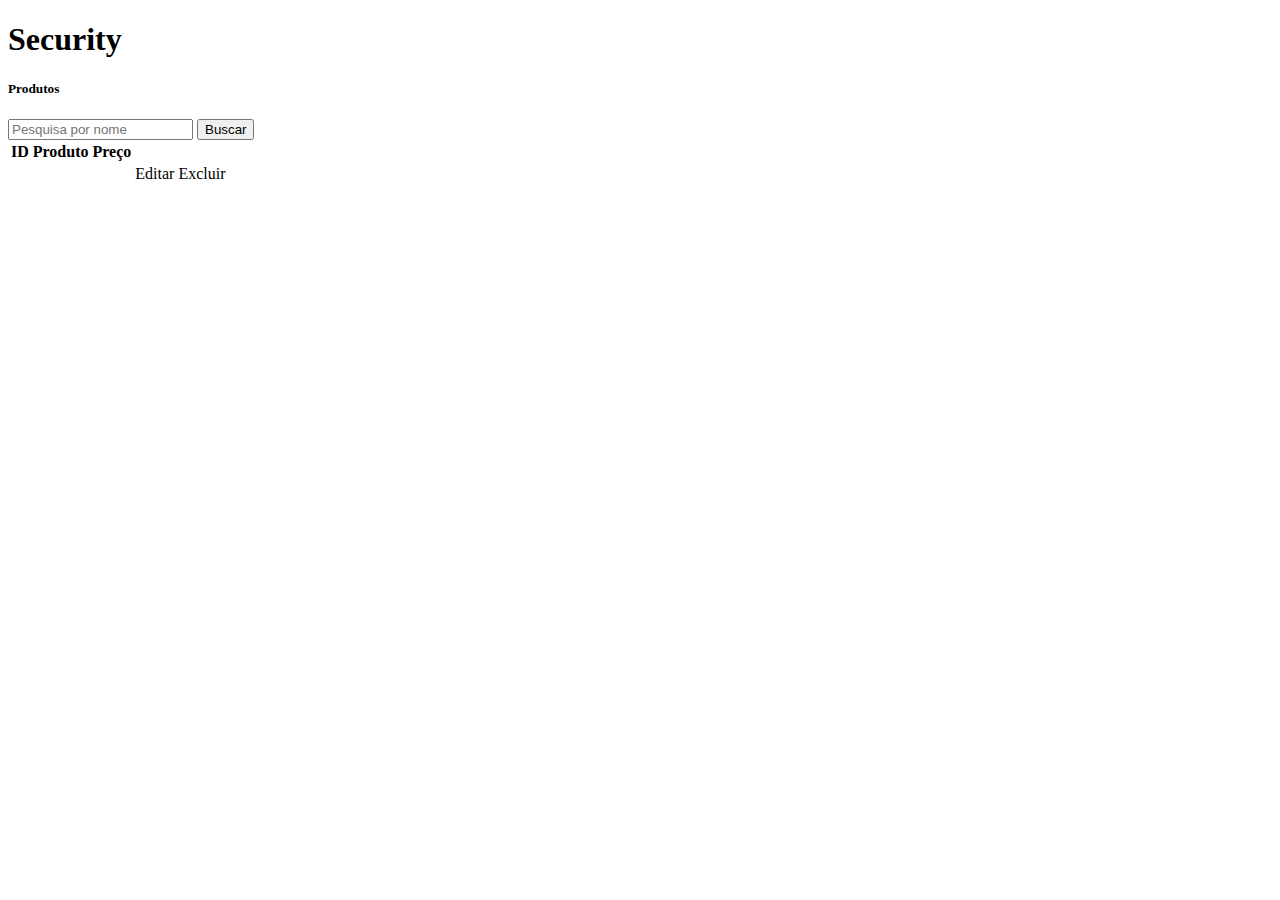
<file: src/main/resources/templates/cadastro/listarproduto.html>
<!DOCTYPE html>
<html lang="pt-br" xmlns="http://www.w3.org/1999/xhtml" xmlns:th="http://www.thymeleaf.org" xmlns:sec="http://www.thymeleaf.org/extras/spring-security">
<head>
    <meta charset="UTF-8">
    <link href="https://cdn.jsdelivr.net/npm/bootstrap@5.0.0-beta1/dist/css/bootstrap.min.css" rel="stylesheet" integrity="sha384-giJF6kkoqNQ00vy+HMDP7azOuL0xtbfIcaT9wjKHr8RbDVddVHyTfAAsrekwKmP1" crossorigin="anonymous">
    <title>Produto</title>
</head>
<body>
<div class="container-fluid">

    <h1 sec:authorize="hasRole('ROLE_ADMIN')">Security</h1>

    <div class="row">
        <div class="col-lg-12 col-sm-12">
            <div class="card m-b-30">
                <div class="card-body">
                    <h5 class="header-title">Produtos</h5>
                    <p class="text-muted"></p>
                    <form class="d-flex" method="post" action="">
                        <input class="form-control me-2" type="search" placeholder="Pesquisa por nome" aria-label="Search" name="pesquisaproduto">
                        <button class="btn btn-outline-success" type="submit">Buscar</button>
                    </form>
                    <div class="">
                        
                        <table class="table table-striped table-hover">
                            <thead>
                            <tr>
                                <th>ID</th>
                                <th>Produto</th>
                                <th>Preço</th>
                                <th></th>
                                <th></th>
                            </tr>
                            </thead>
                            <tbody>
                            <tr th:each = "produto : ${produtos}">

                                <td th:text = "${produto.id}"></td>
                                <td th:text = "${produto.nome}"></td>
                                <td th:text = "${produto.preco}"></td>
                                <td><a th:href="@{/editarpessoa/{idpessoa}(idpessoa=${produto.id})}" class="btn btn-primary">Editar</a></td>
                                <td><a th:href="@{/excluirpessoa/{idpessoa}(idpessoa=${produto.id})}" class="btn btn-danger">Excluir</a></td>

                            </tr>
                            </tbody>
                        </table>
                    </div>
                </div>
            </div>
        </div>
    </div><!--end row-->

</div>

</body>
<script src="https://cdn.jsdelivr.net/npm/bootstrap@5.0.0-beta1/dist/js/bootstrap.bundle.min.js" integrity="sha384-ygbV9kiqUc6oa4msXn9868pTtWMgiQaeYH7/t7LECLbyPA2x65Kgf80OJFdroafW" crossorigin="anonymous"></script>

</html>
</file>
